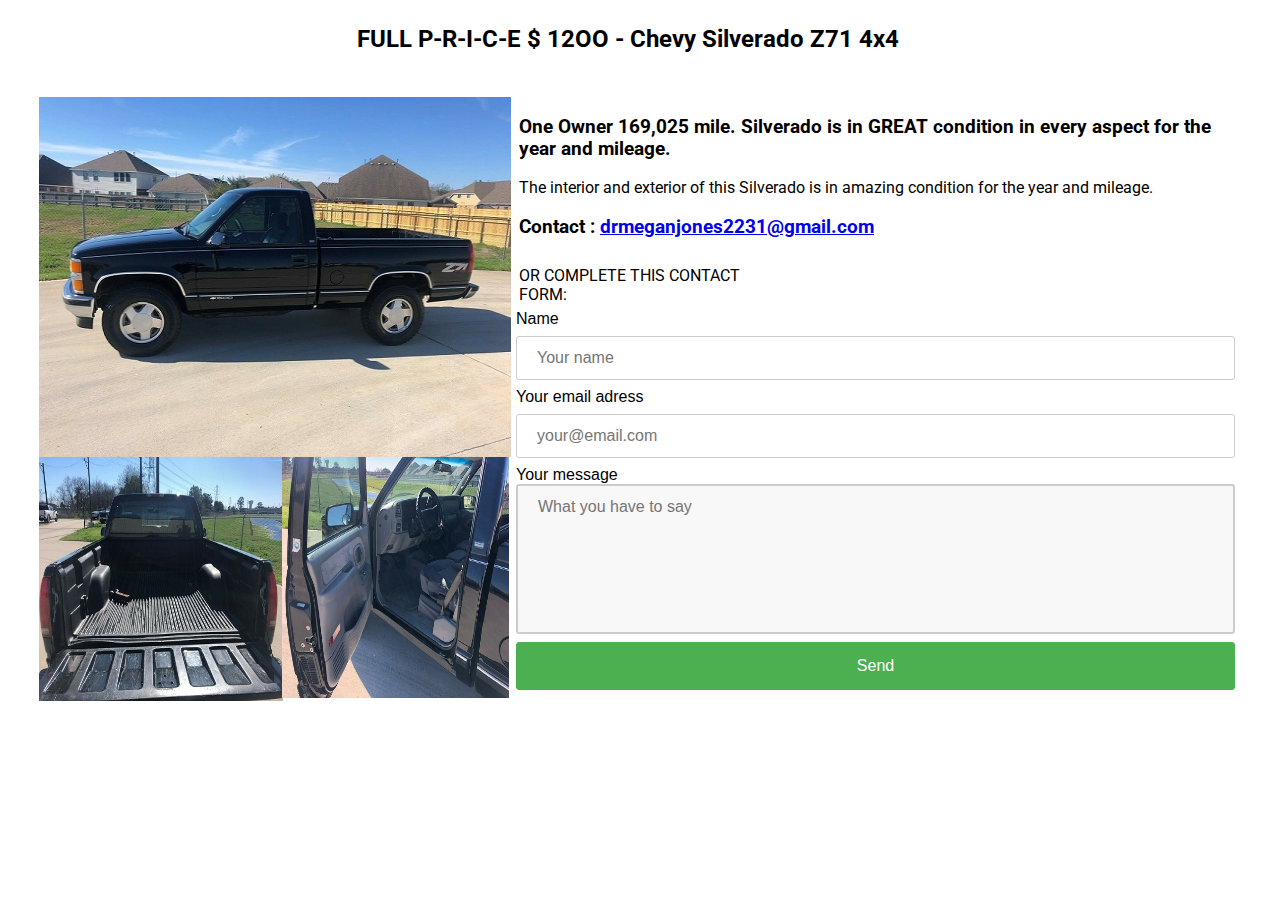
<file: index.html>
<!doctype html><html class="" lang=""><head>
    <meta charset="UTF-8">
    <!-- generator meta tag -->
    <!-- leave this for stats and Silex version check -->
    <meta name="generator" content="Silex v2.2.11">
    <!-- End of generator meta tag -->
    <script type="text/javascript" src="js/jquery.js"></script>
    
    
    <script type="text/javascript" src="js/front-end.js"></script>
    <link rel="stylesheet" href="css/normalize.css">
    <link rel="stylesheet" href="css/front-end.css">

    
    <script type="text/javascript" class="silex-script"></script>
    
    <title>FULL P-R-I-C-E $ 12OO -  Chevy Silverado Z71 4x4 - nice p r i c e - $ 12OO</title>
    

    
<link href="https://fonts.googleapis.com/css?family=Roboto" rel="stylesheet" class="silex-custom-font"><meta name="viewport" content="width=device-width, initial-scale=1"><link href="css/1%20(1).jpg" rel="shortcut icon"><meta name="twitter:card" content="summary"><meta name="twitter:image" content="/ce/github/get/git/main/1 (1).jpg"><meta name="og:image" content="/ce/github/get/git/main/1 (1).jpg"><script src="js/script.js" type="text/javascript"></script><link href="css/styles.css" rel="stylesheet" type="text/css"><style>body { opacity: 0; transition: .25s opacity ease; }</style></head>

<body class="body-initial all-style enable-mobile prevent-resizable prevent-selectable editable-style silex-runtime silex-published" data-silex-type="container-element" style="" data-current-page="page-nice-p-r-i-c-e-12oo">
    









    <div data-silex-type="container-element" class="container-element editable-style silex-id-1478366444112-1 section-element prevent-resizable" style="">
        <div data-silex-type="container-element" class="editable-style silex-element-content silex-id-1478366444112-0 container-element website-width"><div data-silex-type="text-element" class="editable-style text-element silex-id-1602173374571-0 page-nice-p-r-i-c-e-12oo paged-element paged-element-visible" style=""><div class="silex-element-content normal"><h2>FULL P-R-I-C-E $ 12OO -  Chevy Silverado Z71 4x4</h2><h3><br></h3></div></div></div>
    </div>
    <div data-silex-type="container-element" class="container-element editable-style silex-id-1474394621033-3 section-element prevent-resizable" style="">
        <div data-silex-type="container-element" class="editable-style silex-element-content silex-id-1474394621032-2 container-element website-width selected"><div data-silex-type="html-element" class="editable-style html-element silex-id-1602173408721-1 silex-component-form silex-use-height-not-minheight silex-element-content-full-height page-nice-p-r-i-c-e-12oo paged-element paged-element-visible" style=""><div class="silex-element-content"><form id="id_1602175390631_783" action="https://formspree.io/drmeganjones2231@gmail.com" method="POST">
  
  <div>
    <label for="field1">Name</label>
    <input type="text" required="" id="field1" name="field1" placeholder="Your name">
  </div>
  
  
  <div>
    <label for="field2">Your email adress</label>
    <input type="text" required="" id="field2" name="field2" placeholder="your@email.com">
  </div>
  
  
  <div class="fill-vertical">
    <label for="field3">Your message</label>
    <textarea required="" id="field3" name="field3" placeholder="What you have to say"></textarea>
  </div>
  
  <input type="submit" value="Send">
</form>
<style>#id_1602175390631_783 input[type=text], select {width: 100%; padding: 12px 20px; margin: 8px 0; display: inline-block; border: 1px solid #ccc; border-radius: 3px; box-sizing: border-box;}#id_1602175390631_783 input[type=submit] {width: 100%; background-color: #4CAF50; color: #FFFFFF; padding: 14px 20px; margin: 8px 0; border: 1px solid #4CAF50; border-radius: 3px; cursor: pointer;}#id_1602175390631_783 label {color: #000000;}#id_1602175390631_783 .fill-vertical {flex: 1 1 auto; display: flex; flex-direction: column;}#id_1602175390631_783 .fill-vertical textarea {flex: 1 1 auto; width: 100%; height: 150px; padding: 12px 20px; box-sizing: border-box; border: 2px solid #ccc; border-radius: 3px; background-color: #f8f8f8; font-size: 16px; resize: none;}#id_1602175390631_783 {border-radius: 3px; display: flex; flex-direction: column; justify-content: space-between; height: 100%;}</style>

</div></div><div data-silex-type="image-element" class="editable-style image-element silex-id-1602175288042-2 page-nice-p-r-i-c-e-12oo paged-element paged-element-visible" style=""><img src="assets/1%20(1).jpg"></div><div data-silex-type="image-element" class="editable-style image-element silex-id-1602175312538-3 page-nice-p-r-i-c-e-12oo paged-element paged-element-visible" style=""><img src="assets/12.jpg"></div><div data-silex-type="image-element" class="editable-style image-element silex-id-1602175327165-4 page-nice-p-r-i-c-e-12oo paged-element paged-element-visible" style=""><img src="assets/6.jpg"></div><div data-silex-type="text-element" class="editable-style text-element silex-id-1602175414050-5 page-nice-p-r-i-c-e-12oo paged-element paged-element-visible" style=""><div class="silex-element-content normal"><p>

</p><h3>One Owner 169,025 mile. Silverado is in GREAT condition in every aspect for the year and mileage. </h3><p>The interior and exterior of this Silverado is in amazing condition for the year and mileage. </p><h3><a href="https://sites.google.com/view/thielenplusinsurance/home?authuser=0#h.p_Bt24C83TXSCD"></a>Contact : <a href="mailto:drmeganjones2231@gmail.com" target="_blank">drmeganjones2231@gmail.com</a></h3>

<p></p></div></div><div class="editable-style silex-id-1442914737143-3 text-element" data-silex-type="text-element" style="">
                <div class="silex-element-content normal"><p>OR COMPLETE THIS CONTACT FORM:</p></div>
            </div></div>
    </div>
    <div data-silex-type="container-element" class="container-element editable-style silex-id-1478366450713-3 section-element prevent-resizable" style="">
        <div data-silex-type="container-element" class="editable-style silex-element-content silex-id-1478366450713-2 container-element website-width">

            
        </div>
    </div>
















</body></html>
</file>
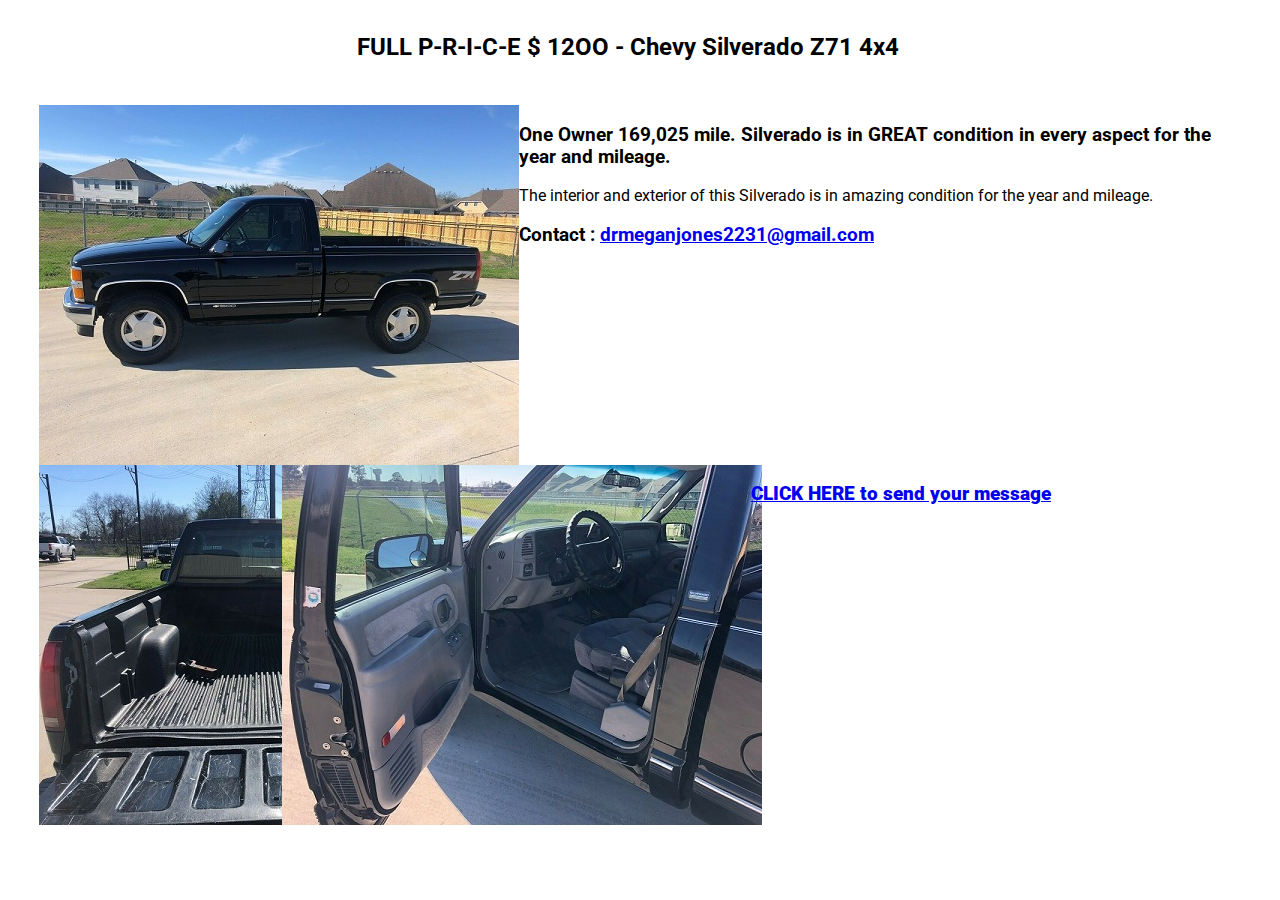
<file: editable.html>
<!DOCTYPE html><html class="" lang=""><head><script type="text/javascript" class="silex-json-styles" data-silex-static="">
    window.silex = window.silex || {}
    window.silex.data = {"site":{"width":1200},"pages":[{"id":"page-nice-p-r-i-c-e-12oo","displayName":"nice p r i c e - $ 12OO","link":{"linkType":"LinkTypePage","href":"#!page-nice-p-r-i-c-e-12oo"},"canDelete":true,"canProperties":true,"canMove":true,"canRename":true,"opened":false}]}</script>
    <meta charset="UTF-8">
    <!-- generator meta tag -->
    <!-- leave this for stats and Silex version check -->
    <meta name="generator" content="Silex v2.2.11">
    <!-- End of generator meta tag -->
    <script type="text/javascript" src="https://editor.silex.me/static/2.11/jquery.js" data-silex-static=""></script>
    <script type="text/javascript" src="https://editor.silex.me/static/2.11/jquery-ui.js" data-silex-static="" data-silex-remove-publish=""></script>
    <script type="text/javascript" src="https://editor.silex.me/static/2.11/pageable.js" data-silex-static="" data-silex-remove-publish=""></script>
    <script type="text/javascript" src="https://editor.silex.me/static/2.11/front-end.js" data-silex-static=""></script>
    <link rel="stylesheet" href="https://editor.silex.me/static/2.11/normalize.css" data-silex-static="">
    <link rel="stylesheet" href="https://editor.silex.me/static/2.11/front-end.css" data-silex-static="">

    <style type="text/css" class="silex-style"></style>
    <script type="text/javascript" class="silex-script"></script>
    <style class="silex-inline-styles" type="text/css">.body-initial {background-color: rgba(255,255,255,1); position: static;}.silex-id-1478366444112-1 {background-color: transparent; position: static; margin-top: -1px;}.silex-id-1478366444112-0 {background-color: transparent; min-height: 100px; position: relative; margin-left: auto; margin-right: auto;}.silex-id-1474394621033-3 {position: static; margin-top: -1px;}.silex-id-1474394621032-2 {background-color: transparent; min-height: 600px; position: relative; margin-left: auto; margin-right: auto;}.silex-id-1478366450713-3 {background-color: transparent; position: static; margin-top: -1px;}.silex-id-1478366450713-2 {background-color: transparent; min-height: 100px; position: relative; margin-left: auto; margin-right: auto;}.silex-id-1442914737143-3 {width: 314px; top: 339px; left: 711px; min-height: 83px; position: absolute;}.silex-id-1602173374571-0 {width: 1128px; min-height: 152px; position: absolute; top: 6px; left: 317px;}.silex-id-1602175288042-2 {width: 472px; height: 360px; position: absolute; top: -1px; left: -1px;}.silex-id-1602175312538-3 {width: 244px; height: 244px; position: absolute; top: 359px; left: -1px;}.silex-id-1602175327165-4 {width: 227px; height: 241px; position: absolute; top: 359px; left: 242px;}.silex-id-1602175414050-5 {width: 722px; min-height: 199px; position: absolute; top: -1px; left: 479px;}@media only screen and (max-width: 480px) {}</style>
    <title>FULL P-R-I-C-E $ 12OO -  Chevy Silverado Z71 4x4</title>
    

    
<style class="silex-prodotype-style" type="text/css" data-style-id="all-style">.text-element > .silex-element-content {font-family: 'Roboto', sans-serif;}</style><link href="https://fonts.googleapis.com/css?family=Roboto" rel="stylesheet" class="silex-custom-font"><meta name="viewport" content="width=device-width, initial-scale=1"><style type="text/css" class="silex-style-settings">.website-width {width: 1200px;}@media (min-width: 481px) {.silex-editor {min-width: 1400px;}}</style><link href="1%20(1).jpg" rel="shortcut icon"><meta name="twitter:card" content="summary"><meta name="twitter:image" content="/ce/github/get/git/main/1 (1).jpg"><meta name="og:image" content="/ce/github/get/git/main/1 (1).jpg"></head>

<body data-silex-id="body-initial" class="body-initial all-style enable-mobile prevent-resizable prevent-selectable editable-style silex-runtime" data-silex-type="container-element" style="">
    









    <div data-silex-type="container-element" class="container-element editable-style silex-id-1478366444112-1 section-element prevent-resizable" data-silex-id="silex-id-1478366444112-1" style="">
        <div data-silex-type="container-element" class="editable-style silex-element-content silex-id-1478366444112-0 container-element website-width" data-silex-id="silex-id-1478366444112-0"><div data-silex-type="text-element" class="editable-style text-element silex-id-1602173374571-0 page-nice-p-r-i-c-e-12oo paged-element" data-silex-id="silex-id-1602173374571-0" style=""><div class="silex-element-content normal"><h2>FULL P-R-I-C-E $ 12OO -  Chevy Silverado Z71 4x4</h2><h3><br></h3></div></div></div>
    </div>
    <div data-silex-type="container-element" class="container-element editable-style silex-id-1474394621033-3 section-element prevent-resizable" data-silex-id="silex-id-1474394621033-3" style="">
        <div data-silex-type="container-element" class="editable-style silex-element-content silex-id-1474394621032-2 container-element website-width selected" data-silex-id="silex-id-1474394621032-2"><div data-silex-type="image-element" class="editable-style image-element silex-id-1602175288042-2 page-nice-p-r-i-c-e-12oo paged-element" data-silex-id="silex-id-1602175288042-2" style=""><img src="1%20(1).jpg"></div><div data-silex-type="image-element" class="editable-style image-element silex-id-1602175312538-3 page-nice-p-r-i-c-e-12oo paged-element" data-silex-id="silex-id-1602175312538-3" style=""><img src="12.jpg"></div><div data-silex-type="image-element" class="editable-style image-element silex-id-1602175327165-4 page-nice-p-r-i-c-e-12oo paged-element" data-silex-id="silex-id-1602175327165-4" style=""><img src="6.jpg"></div><div data-silex-type="text-element" class="editable-style text-element silex-id-1602175414050-5 page-nice-p-r-i-c-e-12oo paged-element" data-silex-id="silex-id-1602175414050-5" style=""><div class="silex-element-content normal"><p>

</p><h3>One Owner 169,025 mile. Silverado is in GREAT condition in every aspect for the year and mileage. </h3><p>The interior and exterior of this Silverado is in amazing condition for the year and mileage. </p><h3><a href="https://sites.google.com/view/thielenplusinsurance/home?authuser=0#h.p_Bt24C83TXSCD"></a>Contact : <a href="mailto:drmeganjones2231@gmail.com" target="_blank">drmeganjones2231@gmail.com</a></h3>

<p></p></div></div><div data-silex-id="silex-id-1442914737143-3" class="editable-style silex-id-1442914737143-3 text-element" data-silex-type="text-element" style="">
                <div class="silex-element-content normal"><br><h3><b><a href="mailto:drmeganjones2231@gmail.com">CLICK HERE to send your message</a></b></h3></div>
            </div></div>
    </div>
    <div data-silex-type="container-element" class="container-element editable-style silex-id-1478366450713-3 section-element prevent-resizable" data-silex-id="silex-id-1478366450713-3" style="">
        <div data-silex-type="container-element" class="editable-style silex-element-content silex-id-1478366450713-2 container-element website-width" data-silex-id="silex-id-1478366450713-2">

            
        </div>
    </div>
















</body></html>
</file>
<file: css/front-end.css>
/**
 * This file holds the styles of websites while editing
 */

body {
  min-height: 100vh;
  min-width: 98vw; /* remove approx size of vertical scroll bar */
}

/* prevent-auto-z-index is to let the components handle their z-index */
.section-element > .silex-element-content > *:not(.prevent-auto-z-index):not(.fixed) {
  /* put the elements of a section on top of sections bellow */
  z-index: 10;
}
.website-width {
  width: 960px;
}
.paged-element-hidden {
  display: none;
}
/* resize */
.editable-style.image-element img {
  border-radius: inherit; /* this is to follow the element's radius */
	width: 100%;
	height: 100%;
}
/*
 .image-element > .silex-element-content {
	overflow: hidden;
}
*/
.html-element .silex-element-content {
  /* enable HTML content to have style="min-height: inherit;" */
  /* removed because it makes components buggy, add it to silex if you need to
  position: absolute;
  min-height: inherit;
  width: 100%; /* needed by slideshow components and probably others */
  /*
  height: 100%; /* needed by slideshow kreview and probably others */
}
/* wysihtml text editor styles */
.wysiwyg-float-left {
  float: left;
  margin: 0 8px 8px 0;
}
.wysiwyg-float-right {
  float: right;
  margin: 0 0 8px 8px;
}
/* Remove dots surrounding links in Firefox
    because of normalize.css */
a:focus{ outline: none;}

body .editable-style[data-silex-href] {
  cursor: pointer;
}
body.enable-mobile .editable-style.hide-on-desktop {
  display: none;
}
/* only outside the editor */
.silex-runtime .fixed {
  position: absolute;
  z-index: 20;
}
/* Mobile styles */
@media (max-width:480px) {
  /* hide horizontal scroll bar which appears because of residual values in css
  html {
    overflow-x: hidden;
  }
  */
  body {
    position: initial; /* used to be absolute but now only in editor (editable.css), when position is absolute the body has the size of its content */
  }
  /* mobile mode */
  body.enable-mobile .editable-style:not(.prevent-mobile-style),
  body.enable-mobile .background.background-initial {
    position: static;
    top: auto;
    left: auto;
    max-width: 100%;
    min-width: auto; /* this is to remove sections min-width, since section min-width is set to the witdh of its content in Element::setStyle() */
    margin-left: auto;
    margin-right: auto;
  }
  body.enable-mobile .editable-style.container-element {
    padding: 10px; /* leave space between a container and its content */
  }
  body.enable-mobile .editable-style.section-element {
    padding: 0;
  }
  body.enable-mobile .editable-style.section-element > .silex-element-content {
    padding: 10px 0; /* leave space between a container and its content */
  }
  body.enable-mobile.silex-resizing .editable-style:not(.prevent-mobile-style) {
    max-width: unset; /* while dragging let the user size the elements freely */
  }
  body.enable-mobile .image-element.editable-style:not(.prevent-mobile-style) {
    position: relative;
  }
  body.enable-mobile .editable-style.section-element {
    max-width: 100%; /* section bg should be 100% width because user do not need to grab the side and resize */
    padding: 0;
    margin: 0;
  }
  body.enable-mobile .container-element:not(.paged-element-hidden) {
    display: flex;
    align-items: center;
    justify-content: space-around;
    flex-wrap: wrap;
  }
  /* but still hide paged elements or desktop only elements */
  body.enable-mobile .editable-style.hide-on-mobile {
    display: none;
  }
  body.enable-mobile .editable-style.hide-on-desktop:not(.paged-element-hidden) {
    display: initial;
  }
  body.silex-runtime.enable-mobile .background.background-initial {
    max-width: 100%;
  }
}

/**
 * prodotype components
 */
.silex-element-content-full-height .silex-element-content {
  height: 100%;
}
silex-template,
.prodotype-preview {
  display: none;
}
.prodotype-runtime,
.prodotype-runtime-strict {
  display: none;
}
.prodotype-published {
  display: none;
}
body.silex-editor .prodotype-preview {
  display: block;
}
body.silex-runtime .prodotype-runtime,
body.silex-runtime .prodotype-runtime-strict {
  display: block;
}
body.silex-published .prodotype-published {
  display: block;
}
body.silex-publish .prodotype-runtime-strict {
  display: none;
}
.prodotype-force-size {
  position: absolute;
  width: 100%;
  height: 100%;
}
.silex-component-button button {
  width: 100%;
}
/* full-width component*/
div.editable-style.full-width-section {
  min-height: 100px;
}

div.editable-style.full-width-section>.editable-style {
  position: static;
  min-width: 100%;
}

div.editable-style.full-width-section>.editable-style.silex-element-content {
  display: none;
}
</file>
<file: css/styles.css>
.body-initial {background-color: rgba(255,255,255,1); position: static;}.silex-id-1478366444112-1 {background-color: transparent; position: static; margin-top: -1px;}.silex-id-1478366444112-0 {background-color: transparent; min-height: 100px; position: relative; margin-left: auto; margin-right: auto;}.silex-id-1474394621033-3 {position: static; margin-top: -1px;}.silex-id-1474394621032-2 {background-color: transparent; min-height: 600px; position: relative; margin-left: auto; margin-right: auto;}.silex-id-1478366450713-3 {background-color: transparent; position: static; margin-top: -1px;}.silex-id-1478366450713-2 {background-color: transparent; min-height: 100px; position: relative; margin-left: auto; margin-right: auto;}.silex-id-1442914737143-3 {width: 241px; top: 152px; left: 478.5px; min-height: 51px; position: absolute;}.silex-id-1602173374571-0 {width: 1128px; min-height: 152px; position: absolute; top: 6px; left: 317px;}.silex-id-1602173408721-1 {width: 719px; min-height: 388px; background-color: transparent; position: absolute; top: 212px; left: 476px;}.silex-id-1602175288042-2 {width: 472px; height: 360px; position: absolute; top: -1px; left: -1px;}.silex-id-1602175312538-3 {width: 244px; height: 244px; position: absolute; top: 359px; left: -1px;}.silex-id-1602175327165-4 {width: 227px; height: 241px; position: absolute; top: 359px; left: 242px;}.silex-id-1602175414050-5 {width: 722px; min-height: 199px; position: absolute; top: -1px; left: 479px;}@media only screen and (max-width: 480px) {}
.text-element > .silex-element-content {font-family: 'Roboto', sans-serif;}
.website-width {width: 1200px;}@media (min-width: 481px) {.silex-editor {min-width: 1400px;}}body.silex-runtime {opacity: 1;}
</file>
